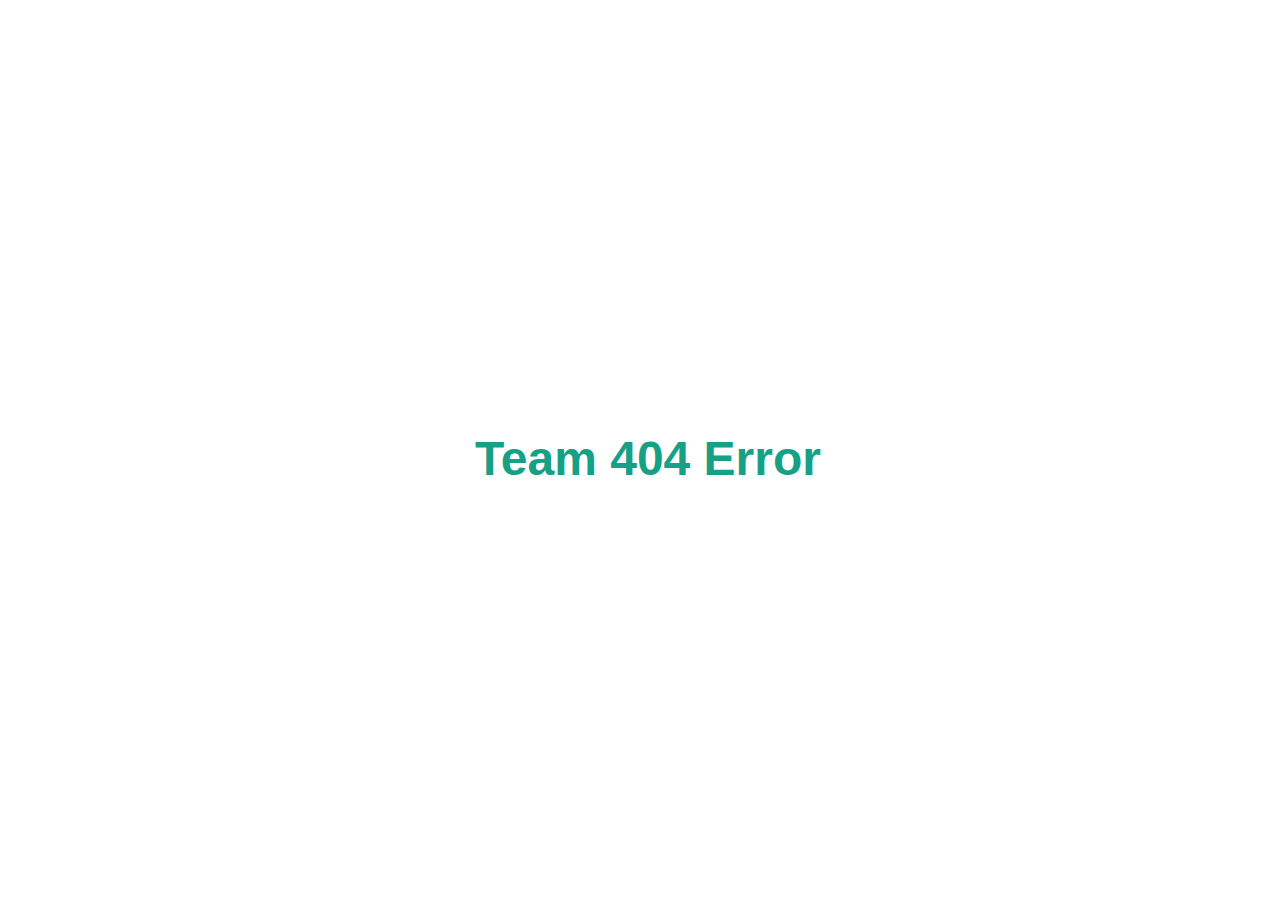
<file: 404error.html>
<!DOCTYPE html>
<html lang="en">
<head>
    <meta charset="UTF-8">
    <meta name="viewport" content="width=device-width, initial-scale=1.0">
    <title>404 Error</title>

    <style>
        body {
            display: flex;
            justify-content: center;
            align-items: center;
            width: 100%;
            height: 100vh;
        }

        h1 {
            font-size: 3rem;
            color: #16a085;
            font-family: 'Poppins', sans-serif;
        }
    </style>
</head>
<body>
    <h1>Team 404 Error</h1>
</body>
</html>
</file>
